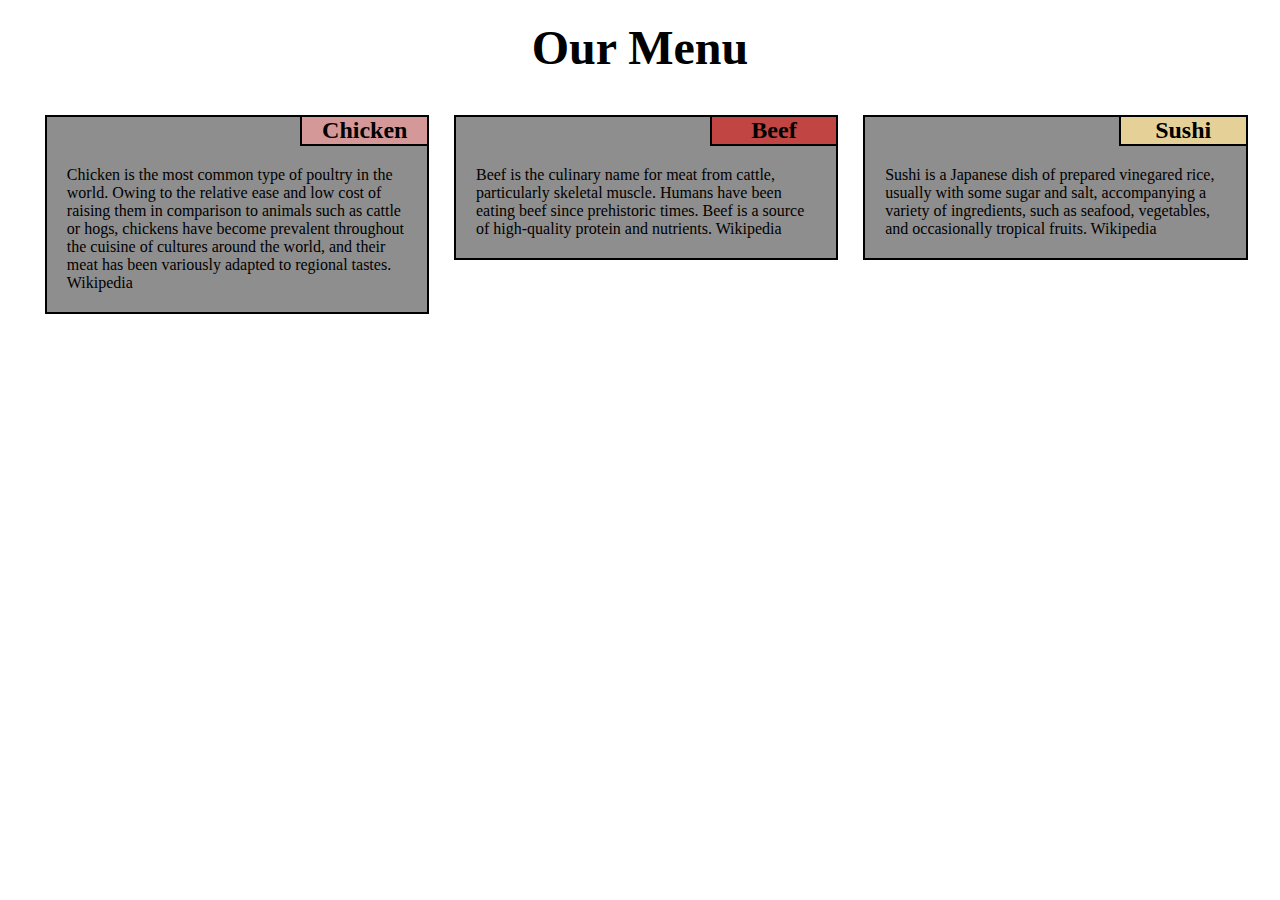
<file: mod2_solution/index.html>
<!DOCTYPE html>
<html>
<head>
    <meta charset="UTF-8">
    <meta name="viewport" content="width=device-width, initial-scale=1.0">
    <title>Module2 Assignment Solution</title>
    <link rel="stylesheet" href="css/style.css">
</head>
<body>
    <h1 class="heading">Our Menu</h1>
    <div id="wrapper">
        <div class="section"  id="sec-1">
            <h2 class="section-title">Chicken</h2>
            <p class="dummy-text">Chicken is the most common type of poultry in the world. Owing to the relative ease and low cost of raising them in comparison to animals such as cattle or hogs, chickens have become prevalent throughout the cuisine of cultures around the world, and their meat has been variously adapted to regional tastes. Wikipedia</p>
        </div>
        <div class="section" id="sec-2">
            <h2 class="section-title">Beef</h2>
            <p class="dummy-text">Beef is the culinary name for meat from cattle, particularly skeletal muscle. Humans have been eating beef since prehistoric times. Beef is a source of high-quality protein and nutrients. Wikipedia</p>
        </div>
        <div class="section" id="sec-3">
            <h2 class="section-title">Sushi</h2>
            <p class="dummy-text">Sushi is a Japanese dish of prepared vinegared rice, usually with some sugar and salt, accompanying a variety of ingredients, such as seafood, vegetables, and occasionally tropical fruits. Wikipedia</p>
        </div>
    </div>
    </body>
</html>
</file>
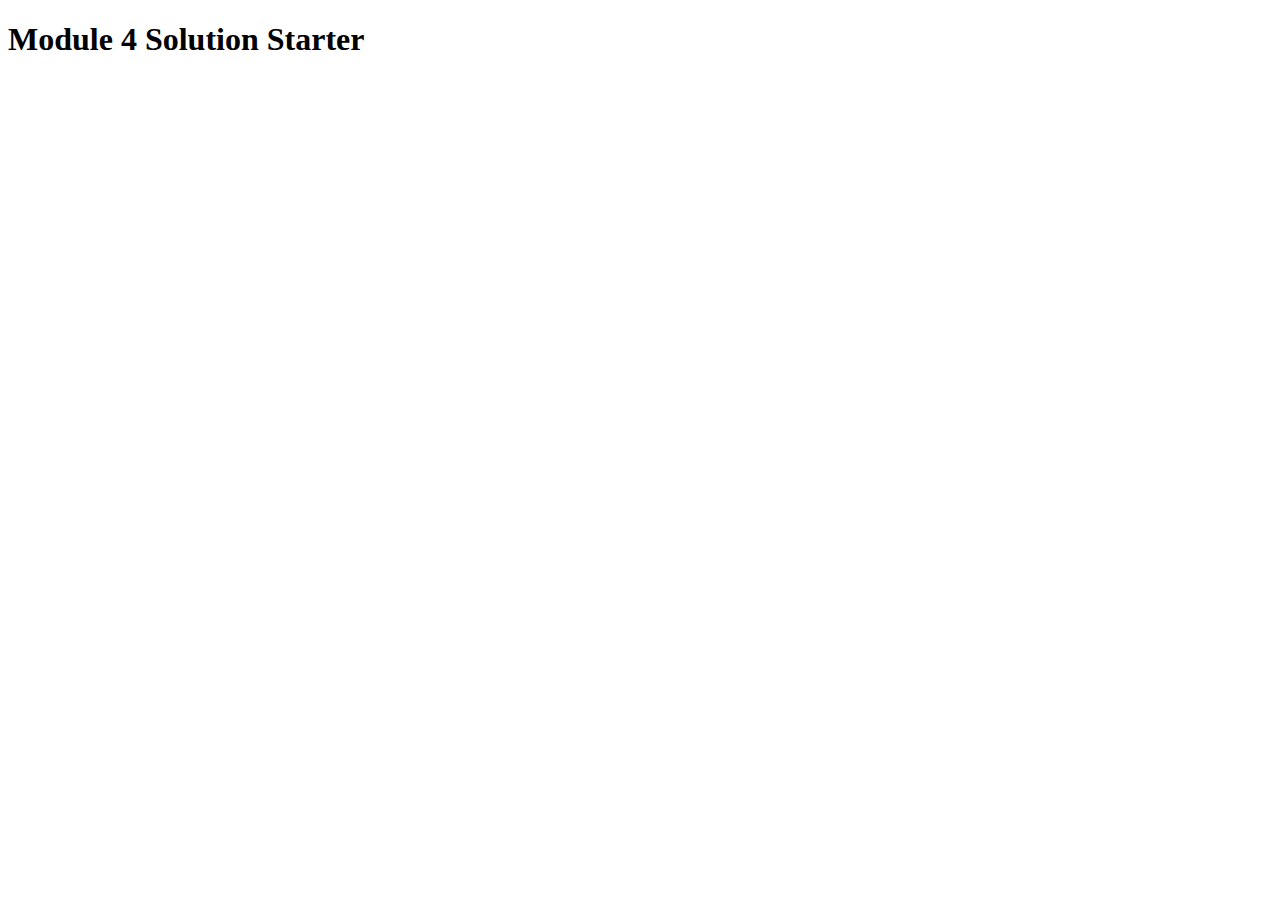
<file: mod4_solution/index.html>
<!DOCTYPE html>
<html>
<head>
  <meta charset="utf-8">
  <title>Module 4 Solution Starter</title>
  <script src="SpeakHello.js"></script>
  <script src="SpeakGoodBye.js"></script>
  <script src="script.js"></script>
</head>
<body>
  <h1>Module 4 Solution Starter</h1>
</body>
</html>
</file>
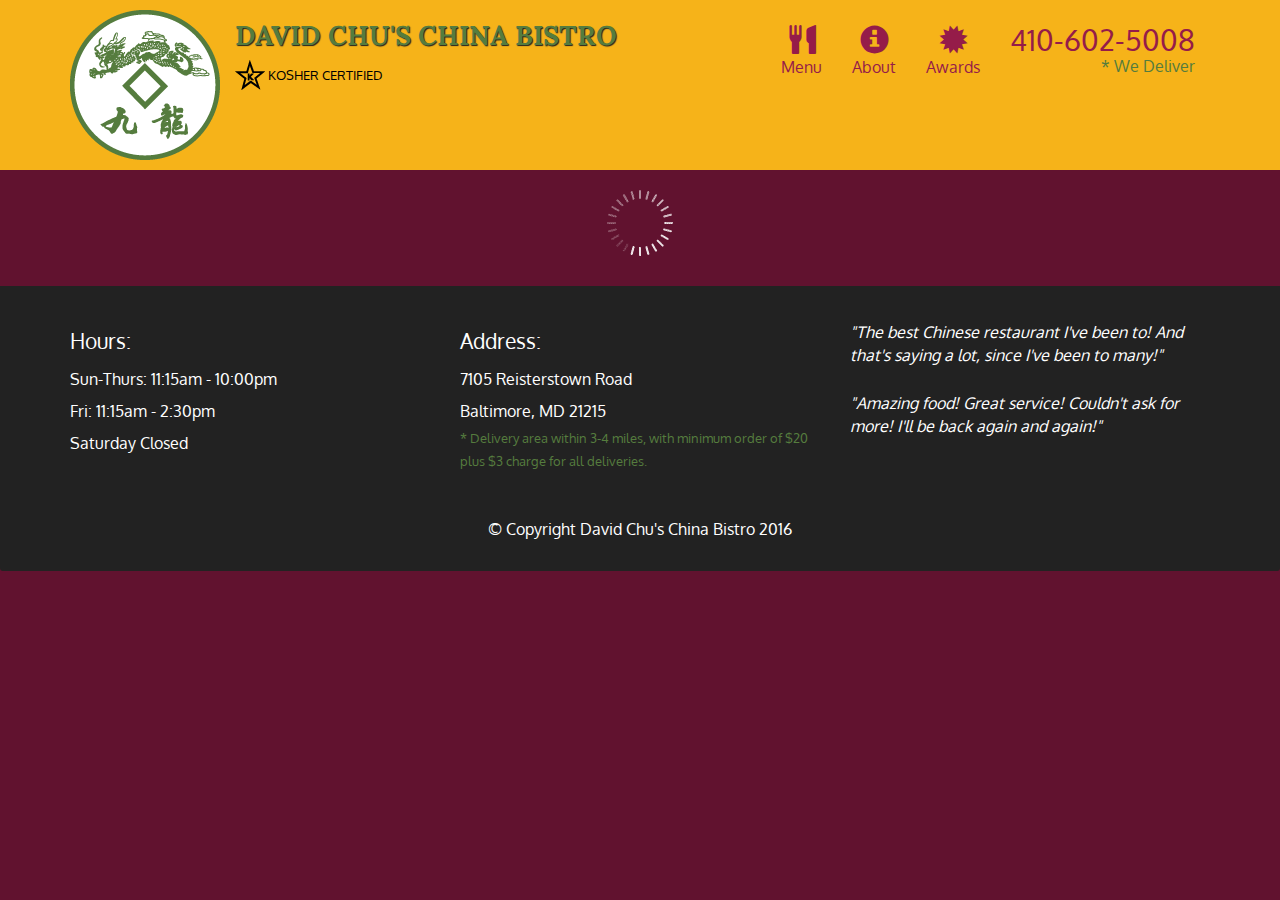
<file: mod5_solution/index.html>
<!doctype html>
<html lang="en">
  <head>
    <meta charset="utf-8">
    <meta http-equiv="X-UA-Compatible" content="IE=edge">
    <meta name="viewport" content="width=device-width, initial-scale=1">
    <title>David Chu's China Bistro</title>
    <link rel="stylesheet" href="css/bootstrap.min.css">
    <link rel="stylesheet" href="css/styles.css">
    <link href='https://fonts.googleapis.com/css?family=Oxygen:400,300,700' rel='stylesheet' type='text/css'>
    <link href='https://fonts.googleapis.com/css?family=Lora' rel='stylesheet' type='text/css'>
  </head>
<body>
  <header>
    <nav id="header-nav" class="navbar navbar-default">
      <div class="container">
        <div class="navbar-header">
          <a href="index.html" class="pull-left visible-md visible-lg">
            <div id="logo-img" alt="Logo image"></div>
          </a>

          <div class="navbar-brand">
            <a href="index.html"><h1>David Chu's China Bistro</h1></a>
            <p>
              <img src="images/star-k-logo.png" alt="Kosher certification">
              <span>Kosher Certified</span>
            </p>
          </div>

          <button id="navbarToggle" type="button" class="navbar-toggle collapsed" data-toggle="collapse" data-target="#collapsable-nav" aria-expanded="false">
            <span class="sr-only">Toggle navigation</span>
            <span class="icon-bar"></span>
            <span class="icon-bar"></span>
            <span class="icon-bar"></span>
          </button>
        </div>
        
        <div id="collapsable-nav" class="collapse navbar-collapse">
           <ul id="nav-list" class="nav navbar-nav navbar-right">
            <li id="navHomeButton" class="visible-xs active">
              <a href="index.html">
                <span class="glyphicon glyphicon-home"></span> Home</a>
            </li>
            <li id="navMenuButton">
              <a href="#" onclick="$dc.loadMenuCategories();">
                <span class="glyphicon glyphicon-cutlery"></span><br class="hidden-xs"> Menu</a>
            </li>
            <li>
              <a href="#">
                <span class="glyphicon glyphicon-info-sign"></span><br class="hidden-xs"> About</a>
            </li>
            <li>
              <a href="#">
                <span class="glyphicon glyphicon-certificate"></span><br class="hidden-xs"> Awards</a>
            </li>
            <li id="phone" class="hidden-xs">
              <a href="tel:410-602-5008">
                <span>410-602-5008</span></a><div>* We Deliver</div>
            </li>
          </ul><!-- #nav-list -->
        </div><!-- .collapse .navbar-collapse -->
      </div><!-- .container -->
    </nav><!-- #header-nav -->
  </header>

  <div id="call-btn" class="visible-xs">
    <a class="btn" href="tel:410-602-5008">
    <span class="glyphicon glyphicon-earphone"></span>
    410-602-5008
    </a>
  </div>
  <div id="xs-deliver" class="text-center visible-xs">* We Deliver</div>

  <div id="main-content" class="container"></div>

  <footer class="panel-footer">
    <div class="container">
      <div class="row">
        <section id="hours" class="col-sm-4">
          <span>Hours:</span><br>
          Sun-Thurs: 11:15am - 10:00pm<br>
          Fri: 11:15am - 2:30pm<br>
          Saturday Closed
          <hr class="visible-xs">
        </section>
        <section id="address" class="col-sm-4">
          <span>Address:</span><br>
          7105 Reisterstown Road<br>
          Baltimore, MD 21215
          <p>* Delivery area within 3-4 miles, with minimum order of $20 plus $3 charge for all deliveries.</p>
          <hr class="visible-xs">
        </section>
        <section id="testimonials" class="col-sm-4">
          <p>"The best Chinese restaurant I've been to! And that's saying a lot, since I've been to many!"</p>
          <p>"Amazing food! Great service! Couldn't ask for more! I'll be back again and again!"</p>
        </section>
      </div>
      <div class="text-center">&copy; Copyright David Chu's China Bistro 2016</div>
    </div>
  </footer>

  <!-- jQuery (Bootstrap JS plugins depend on it) -->
  <script src="js/jquery-2.1.4.min.js"></script>
  <script src="js/bootstrap.min.js"></script>
  <script src="js/ajax-utils.js"></script>
  <script src="js/script.js"></script>
</body>
</html>
</file>
<file: mod2_solution/css/style.css>
* {
    box-sizing: border-box;
    margin: 0;
    padding: 0;
}
.heading {
    text-align: center;
    margin: 20px;
    font-size: 3em;
}
body {
    margin: 20px;
    padding: 0;
}
.section {
    background-color: #8f8e8e;
    border: solid #000000 2px;
    margin: 20px;
}
@media (min-width: 768px) and (max-width: 991px){
    .section {
        width: 47%;
        margin-right: 0;
        margin-left: 2%;
        float: left;
    }
    #sec-3 {
        clear: both;
        width: 96%;
        margin: 2%;
    }
}
@media (min-width: 992px) {
    .section {
        width: 31%;
        margin-right: 0;
        margin-left: 2%;
        float: left;
    }
}
.section-title {
    border-bottom: solid #000000 2px;
    border-left: solid #000000 2px;
    text-align: center;
    width: 33.33%;
    float: right;
}

.dummy-text {
    clear: both;
    padding: 20px;
}
#sec-1>h2 {
    background-color: #d59898;
}

#sec-2>h2 {
    background-color: #c14543;
}

#sec-3>h2 {
    background-color: #e5d198;
}
</file>
<file: mod5_solution/css/styles.css>
body {
  font-size: 16px;
  color: #fff;
  background-color: #61122f;
  font-family: 'Oxygen', sans-serif;
}

/** HEADER **/
#header-nav {
  background-color: #f6b319;
  border-radius: 0;
  border: 0;
}

#logo-img {
  background: url('../images/restaurant-logo_large.png') no-repeat;
  width: 150px;
  height: 150px;
  margin: 10px 15px 10px 0;
}

.navbar-brand {
  padding-top: 25px;
}
.navbar-brand h1 { /* Restaurant name */
  font-family: 'Lora', serif;
  color: #557c3e;
  font-size: 1.5em;
  text-transform: uppercase;
  font-weight: bold;
  text-shadow: 1px 1px 1px #222;
  margin-top: 0;
  margin-bottom: 0;
  line-height: .75;
}
.navbar-brand a:hover, .navbar-brand a:focus {
  text-decoration: none;
}
.navbar-brand p { /* Kosher cert */
  color: #000;
  text-transform: uppercase;
  font-size: .7em;
  margin-top: 15px;
}
.navbar-brand p span { /* Star-K */
  vertical-align: middle;
}

#nav-list {
  margin-top: 10px;
}
#nav-list a {
  color: #951C49;
  text-align: center;
}
#nav-list a:hover {
  background: #E7E7E7;
}
#nav-list a span {
  font-size: 1.8em;
}

#phone {
  margin-top: 5px;
}
#phone a { /* Phone number */
  text-align: right;
  padding-bottom: 0;
}
#phone div { /* We Deliver */
  color: #557c3e;
  text-align: right;
  padding-right: 15px;
}

.navbar-header button.navbar-toggle, .navbar-header .icon-bar {
  border: 1px solid #61122f;
}
.navbar-header button.navbar-toggle {
  clear: both;
  margin-top: -30px;
}
/* END HEADER */

/* FOOTER */
.panel-footer {
  margin-top: 30px;
  padding-top: 35px;
  padding-bottom: 30px;
  background-color: #222;
  border-top: 0;
}
.panel-footer div.row {
  margin-bottom: 35px;
}
#hours, #address {
  line-height: 2;
}
#hours > span, #address > span {
  font-size: 1.3em;
}
#address p {
  color: #557c3e;
  font-size: .8em;
  line-height: 1.8;
}
#testimonials {
  font-style: italic;
}
#testimonials p:nth-child(2) {
  margin-top: 25px;
}
/* END FOOTER */



/* HOME PAGE */
.container .jumbotron {
  box-shadow: 0 0 50px #3F0C1F;
  border: 2px solid #3F0C1F;
}

#menu-tile, #specials-tile, #map-tile {
  height: 250px;
  width: 100%;
  margin-bottom: 15px;
  position: relative;
  border: 2px solid #3F0C1F;
  overflow: hidden;
}
#menu-tile:hover, #specials-tile:hover, #map-tile:hover {
  box-shadow: 0 1px 5px 1px #cccccc;
}
#menu-tile {
  background: url('../images/menu-tile.jpg') no-repeat;
  background-position: center;
}
#specials-tile {
  background: url('../images/specials-tile.jpg') no-repeat;
  background-position: center;
}
#menu-tile span, #specials-tile span, #map-tile span {
  position: absolute;
  bottom: 0;
  right: 0;
  width: 100%;
  text-align: center;
  font-size: 1.6em;
  text-transform: uppercase;
  background-color: #000;
  color: #fff;
  opacity: .8;
}
/* END HOME PAGE */

/* MENU CATEGORIES PAGE */
.category-tile { 
  position: relative;
  border: 2px solid #3F0C1F;
  overflow: hidden;
  width: 200px;
  height: 200px;
  margin: 0 auto 15px;
}
.category-tile span {
  position: absolute;
  bottom: 0;
  right: 0;
  width: 100%;
  text-align: center;
  font-size: 1.2em;
  text-transform: uppercase;
  background-color: #000;
  color: #fff;
  opacity: .8;
}
.category-tile:hover {
  box-shadow: 0 1px 5px 1px #cccccc;
}

#menu-categories-title + div {
  margin-bottom: 50px;
}
/* END MENU CATEGORIES PAGE */

/* SINGLE CATEGORY PAGE */
.menu-item-tile {
  margin-bottom: 25px;
}
.menu-item-tile hr {
  width: 80%;
}
.menu-item-tile .menu-item-price {
  font-size: 1.1em;
  text-align: right;
  margin-top: -15px;
  margin-right: -15px;
}
.menu-item-tile .menu-item-price span {
  font-size: .6em;
}
.menu-item-photo {
  position: relative;
  border: 2px solid #3F0C1F; 
  overflow: hidden;
  padding: 0;
  margin-right: -15px;
  margin-left: auto;
  margin-bottom: 20px;
  max-width: 250px;
}
.menu-item-photo div {
  position: absolute;
  bottom: 0;
  right: 0;
  width: 80px;
  background-color: #557c3e;
  text-align: center;
}
.menu-item-description {
  padding-right: 30px;
}
h3.menu-item-title {
  margin: 0 0 10px;
}
.menu-item-details {
  font-size: .9em;
  font-style: italic;
}
/* END SINGLE CATEGORY PAGE */


/********** Large devices only **********/
@media (min-width: 1200px) {
  .container .jumbotron {
    background: url('../images/jumbotron_1200.jpg') no-repeat;
    height: 675px;
  }
}

/********** Medium devices only **********/
@media (min-width: 992px) and (max-width: 1199px) {
  /* Header */
  #logo-img {
    background: url('../images/restaurant-logo_medium.png') no-repeat;
    width: 100px;
    height: 100px;
    margin: 5px 5px 5px 0;
  }
  /* End Header */

  /* Home Page */
  .container .jumbotron {
    background: url('../images/jumbotron_992.jpg') no-repeat;
    height: 558px;
  }
  /* End Home Page */
}

/********** Small devices only **********/
@media (min-width: 768px) and (max-width: 991px) {
  /* Home Page */
  .container .jumbotron {
    background: url('../images/jumbotron_768.jpg') no-repeat;
    height: 432px;
  }
  /* End Home Page */
}

/********** Extra small devices only **********/
@media (max-width: 767px) {
  /* Header */
  .navbar-brand {
    padding-top: 10px;
    height: 80px;
  }
  .navbar-brand h1 { /* Restaurant name */
    padding-top: 10px;
    font-size: 5vw; /* 1vw = 1% of viewport width */
  }
  .navbar-brand p { /* Kosher cert */
    font-size: .6em;
    margin-top: 12px;
  }
  .navbar-brand p img { /* Star-K */
    height: 20px;
  }

  #collapsable-nav a { /* Collapsed nav menu text */
    font-size: 1.2em;
  }
  #collapsable-nav a span { /* Collapsed nav menu glyph */
    font-size: 1em;
    margin-right: 5px;
  }

  #call-btn > a {
    font-size: 1.5em;
    display: block;
    margin: 0 20px;
    padding: 10px;
    border: 2px solid #fff;
    background-color: #f6b319;
    color: #951c49;
  }
  #xs-deliver {
    margin-top: 5px;
    font-size: .7em;
    letter-spacing: .1em;
    text-transform: uppercase;
  }
  /* End Header */

  /* Footer */
  .panel-footer section {
    margin-bottom: 30px;
    text-align: center;
  }
  .panel-footer section:nth-child(3) {
    margin-bottom: 0; /* margin already exists on the whole row */
  }
  .panel-footer section hr {
    width: 50%;
  }
  /* End Footer */

  /* Home Page */
  .container .jumbotron {
    margin-top: 30px;
    padding: 0;
  }
  #menu-tile, #specials-tile {
    width: 360px;
    margin: 0 auto 15px;
  }

  .menu-item-photo {
    margin-right: auto;
  }
  .menu-item-tile .menu-item-price {
    text-align: center;
  }
  .menu-item-description {
    text-align: center;;
  }
}


/********** Super extra small devices Only :-) (e.g., iPhone 4) **********/
@media (max-width: 479px) {
  /* Header */
  .navbar-brand h1 { /* Restaurant name */
    padding-top: 5px;
    font-size: 6vw;
  }
  /* End Header */
  
  /* Home page */
  #menu-tile, #specials-tile {
    width: 280px;
    margin: 0 auto 15px;
  }

  .col-xxs-12 {
    position: relative;
    min-height: 1px;
    padding-right: 15px;
    padding-left: 15px;
    float: left;
    width: 100%;
  }
}
</file>
